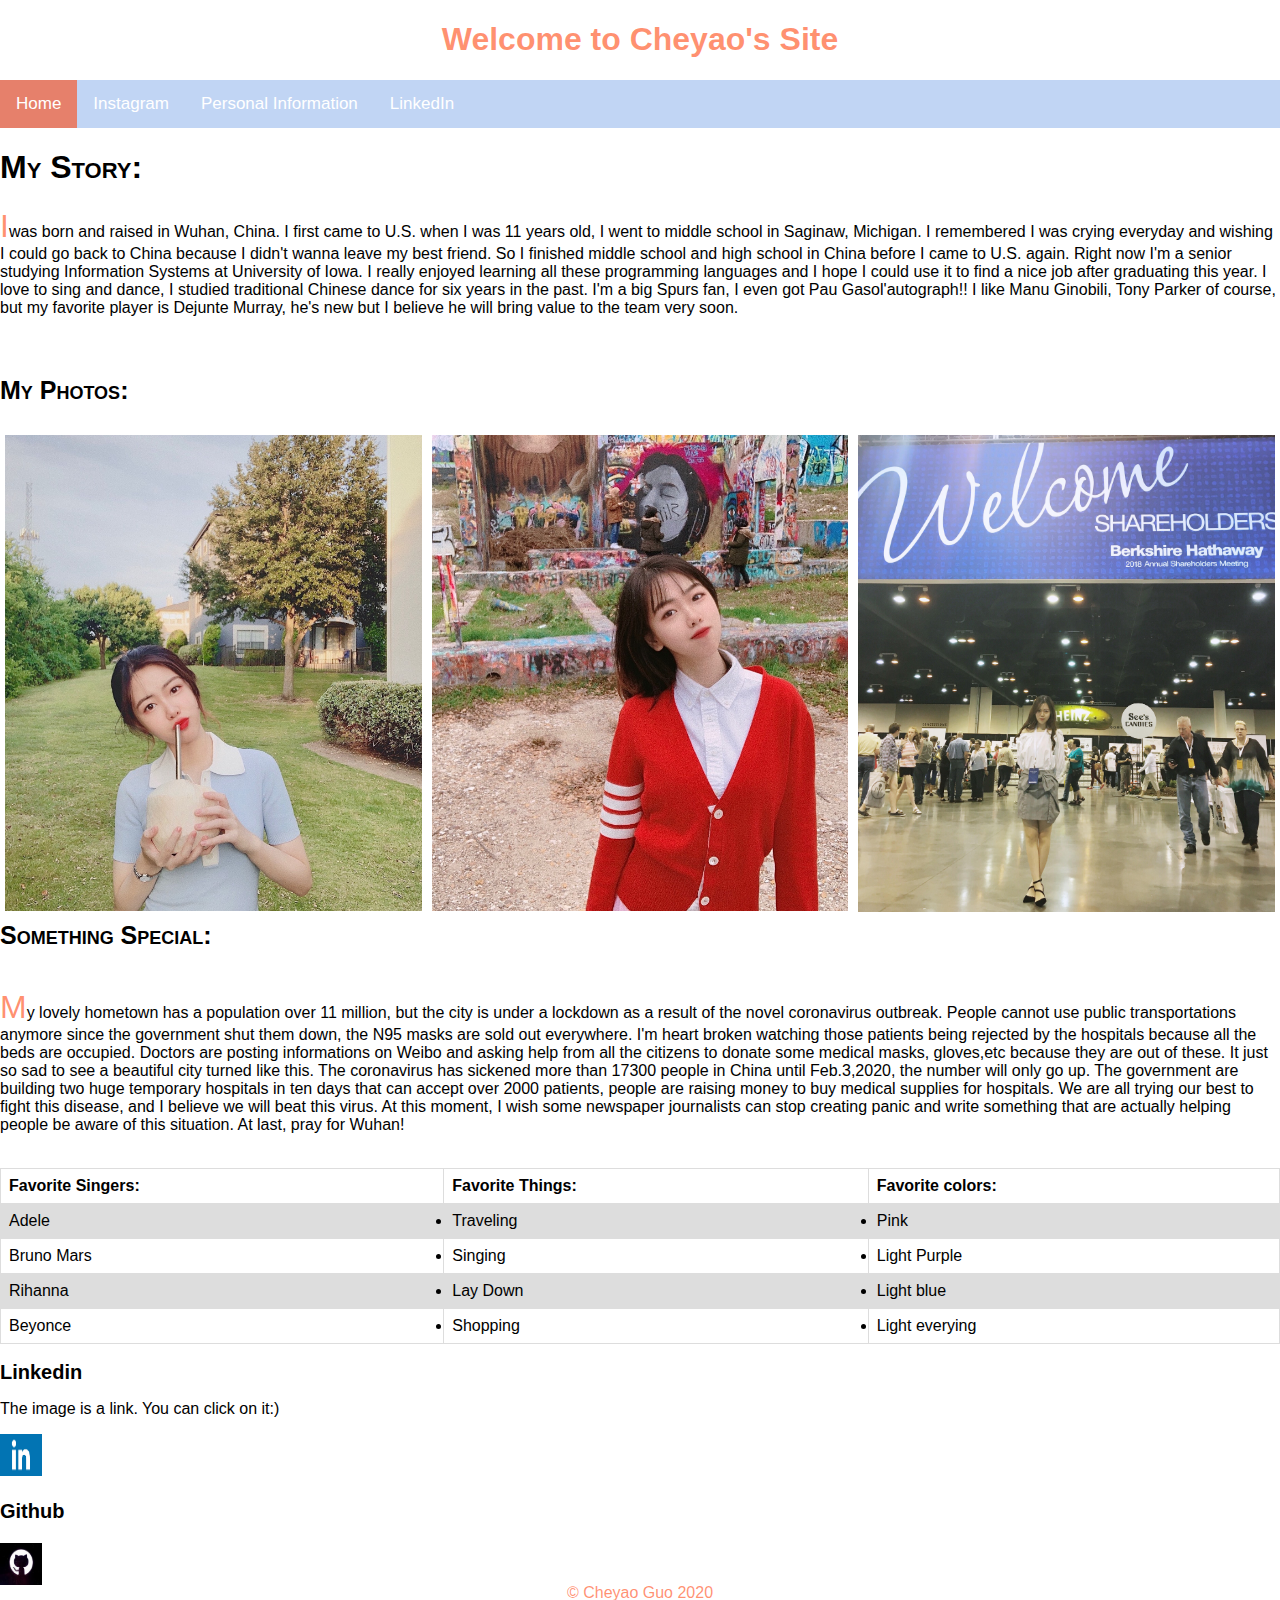
<file: index.html>
<!DOCTYPE HTML>
<html lang = "en">
<head>
    <meta charset="utf-8">
    <title>All About Cheyao</title>
    <link rel="stylesheet" type="text/css" href="StyleSheet.css">
</head>

<body>

    <div id="container">

        <div id="header">
            <h1> Welcome to Cheyao's Site</h1>
        </div> <!-- close the header div -->
        <head>
        <meta name="viewport" content="width=device-width, initial-scale=1">
        <style>
        body {
          margin: 0;
          font-family: Arial, Helvetica, sans-serif;
        }

        .topnav {
          overflow: hidden;
          background-color: rgba(50, 115, 220, 0.3);
        }

        .topnav a {
          float: left;
          color: white;
          text-align: center;
          padding: 14px 16px;
          text-decoration: none;
          font-size: 17px;
        }

        .topnav a:hover {
          background-color: hsla(14, 100%, 53%, 0.6);
          color: black;
        }

        .topnav a.active {
          background-color: hsla(14, 100%, 53%, 0.6);
          color: white;
        }
        </style>
        </head>
        <body>

        <div class="topnav">
          <a class="active" href="file:///Users/chiyaoguo/Desktop/HW2/index.html">Home</a>
          <a href="https://www.instagram.com/cozyyao/?hl=zh-cn">Instagram</a>
          <a href="second.HTML">Personal Information</a>
          <a href="https://www.linkedin.com/in/cheyao-guo-241b7817a/">LinkedIn</a>
        </div>
      </body>
        <div id="main-content">

            <h1 class="smallcaps">My Story: </h1>

            <p>
                <span class="first-letter">I</span>was born and raised in Wuhan, China.
I first came to U.S. when I was 11 years old, I went to middle school in Saginaw, Michigan.
I remembered I was crying everyday and wishing I could go back to China because I didn't wanna leave my best friend.
So I finished middle school and high school in China before I came to U.S. again. Right now I'm a senior studying Information Systems at University of Iowa.
I really enjoyed learning all these programming languages and I hope I could use it to find a nice job after graduating this year.
I love to sing and dance, I studied traditional Chinese dance for six years in the past.
I'm a big Spurs fan, I even got Pau Gasol'autograph!! I like Manu Ginobili, Tony Parker of course, but my favorite player is Dejunte Murray, he's new but I believe he will bring value to the team very soon.
</p>
            </p>
            <br>


</body>

<html>

    <style>
        * {
          box-sizing: border-box;
        }

        .column {
          float: left;
          width: 33.33%;
          padding: 5px;
        }

        /* Clearfix (clear floats) */
        .row::after {
          content: "";
          clear: both;
          display: table;
        }
        </style>
<body>
 <div id="main-content">

  <h3 class="smallcaps"style="font-size:25px;"> My Photos: </h3>

  <div class="row">
    <div class="column">
      <img src="f09275afcb17f0988e416b0d65e9aec6.jpeg " alt="traveling" style="width:100%">
    </div>
    <div class="column">
      <img src="8d465ff3d056e429eeb9f35fc2536e86.jpeg" alt="summer day" style="width:100%">
    </div>
    <div class="column">
      <img src="unnamed.jpg" alt="meeting" style="width:100%">
    </div>

 <div id="main-content">
 <br>

  <br><h2 class="smallcaps" style="font-size:25px;">Something Special: </h2>

<p>
<br>
<span class="first-letter">M</span>y lovely hometown has a population over 11 million, but the city is under a lockdown as a result of the novel coronavirus outbreak.
People cannot use public transportations anymore since the government shut them down, the N95 masks are sold out everywhere. I'm heart broken watching those patients being rejected by the hospitals because all the beds are occupied.
Doctors are posting informations on Weibo and asking help from all the citizens to donate some medical masks, gloves,etc because they are out of these.
It just so sad to see a beautiful city turned like this. The coronavirus has sickened more than 17300 people in China until Feb.3,2020, the number will only go up.
The government are building two huge temporary hospitals in ten days that can accept over 2000 patients, people are raising money to buy medical supplies for hospitals. We are all trying our best to fight this disease, and I believe we will beat this virus.
At this moment, I wish some newspaper journalists can stop creating panic and write something that are actually helping people be aware of this situation.
At last, pray for Wuhan!
</p>
</body>
</html>


 <br>
<html>
<style>
table {
  font-family: arial, sans-serif;
  border-collapse: collapse;
  width: 100%;
}

td, th {
  border: 1px solid #dddddd;
  text-align: left;
  padding: 8px;
}

tr:nth-child(even) {
  background-color: #dddddd;
}
</style>
<body>


<table>
  <tr>
    <th>Favorite Singers:</th>
    <th>Favorite Things:</th>
    <th>Favorite colors:</th>
  </tr>
  <tr>
    <td><li>Adele</td></li>
    <td><li>Traveling</td></li>
    <td><li>Pink</td></li>
  </tr>
  <tr>
    <td><li>Bruno Mars</td></li>
    <td><li>Singing</td></li>
    <td><li>Light Purple</td></li>
  </tr>
  <tr>
    <td><li>Rihanna</td></li>
    <td><li>Lay Down</td></li>
    <td><li>Light blue</td></li>
  </tr>
  <tr>
    <td><li>Beyonce</td></li>
    <td><li>Shopping</td></li>
    <td><li>Light everying</td></li>
  </tr>
</table>
<body>

<h2 style="font-size:20px;">Linkedin</h2>

<p>The image is a link. You can click on it:)</p>

<a href="https://www.linkedin.com/in/cheyao-guo-241b7817a/">
  <img src="download.png" style="width:42px;height:42px;border:0">
</a>
</body>
</html>


<html>
<body>

<h3 style="font-size:20px;">Github</h3>

<a href="https://github.com/chiyaooo">
  <img src="download2.jpg" style="width:42px;height:42px;border:0">
</a>

</div> <!-- close the main-content div -->


        <div id="footer">
            © Cheyao Guo 2020
        </div> <!-- close the footer div -->

    </div> <!-- close the container div -->

</body>
</html>
</file>
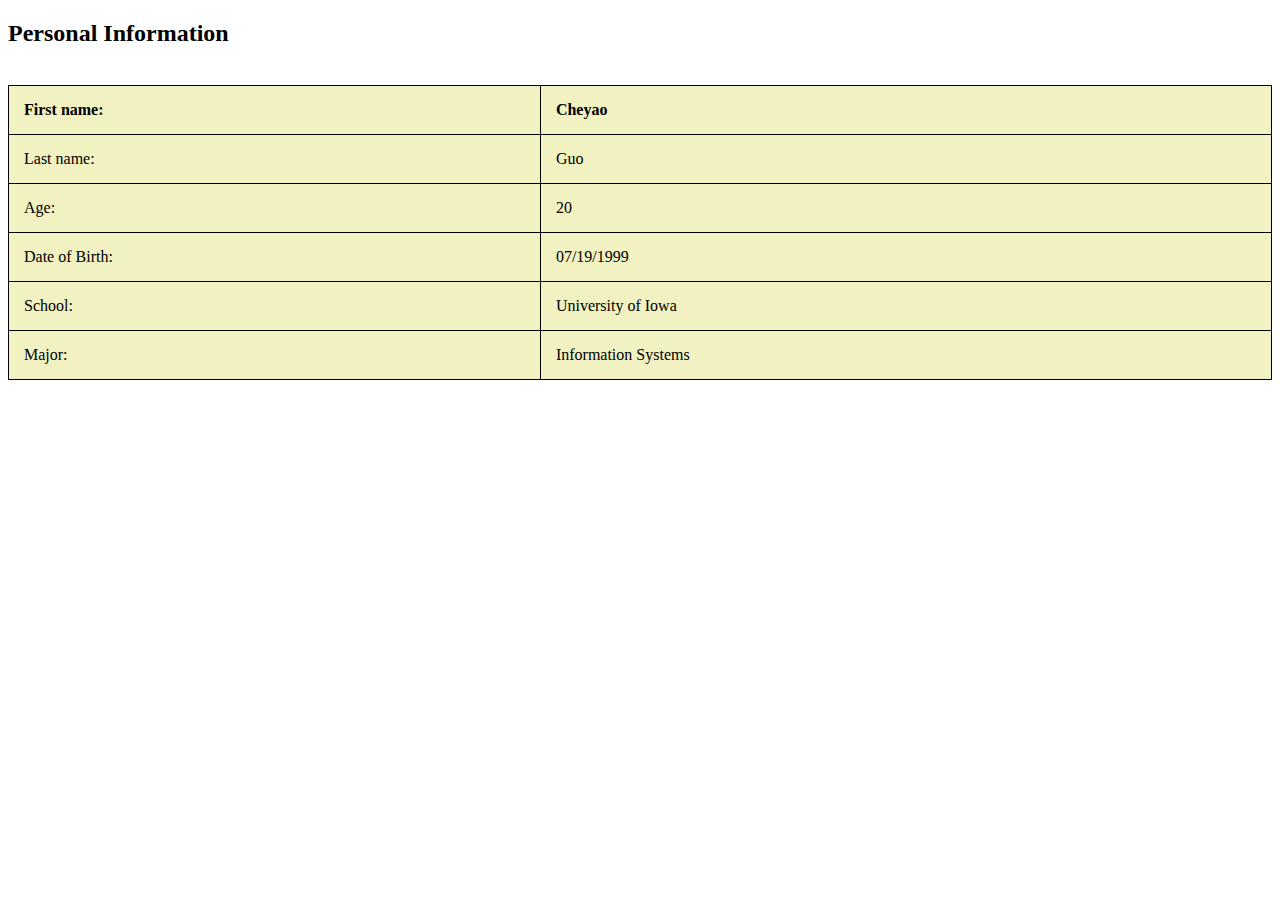
<file: second.html>
<!DOCTYPE html>
<html>
<head>
<style>
table, th, td {
  border: 1px solid black;
  border-collapse: collapse;
}
th, td {
  padding: 15px;
  text-align: left;
}
table#t01 {
  width: 100%;    
  background-color: #f1f1c1;
}
</style>
</head>
<body>

<h2>Personal Information</h2>

<table style="width:100%">
<br>

<table id="t01">
  <tr>
    <th>First name:</th>
    <th>Cheyao</th> 
  </tr>
  <tr>
    <td>Last name:</td>
    <td>Guo</td>
  </tr>
  <tr>
    <td>Age:</td>
    <td>20</td>
  </tr>
  <tr>
    <td>Date of Birth:</td>
    <td>07/19/1999</td>
  </tr>
  <tr>
    <td>School:</td>
    <td>University of Iowa</td>
  </tr>
  <tr>
    <td>Major:</td>
    <td>Information Systems</td>
  </tr>
</table>

</body>
</html>
</file>
<file: StyleSheet.css>
#container { }

#main-content { }

#header {
    text-align: center;
    font-weight: bold;
    color: hsla(14, 100%, 53%, 0.6);
}

#footer {
    text-align: center;
    line-height: .5em;
    color: hsla(14, 100%, 53%, 0.6);
}

.right-note {
    border: 1px solid blue;
    width: 20%;
    background-color: hsla(14, 100%, 53%, 0.6);

    float: right;
    padding: 10px;
    margin-left: 10px;
    margin-bottom: 10px;
}

.first-letter {
    color: hsla(14, 100%, 53%, 0.6);
    font-size: 2.0em;
}


.smallcaps {
    font-variant: small-caps;
}

.underline {
    text-decoration: underline;
}

.italic {
    font-style: italic;
}

.bold {
    font-weight: bold;
}

.strike {
    text-decoration: line-through;
}
</file>
